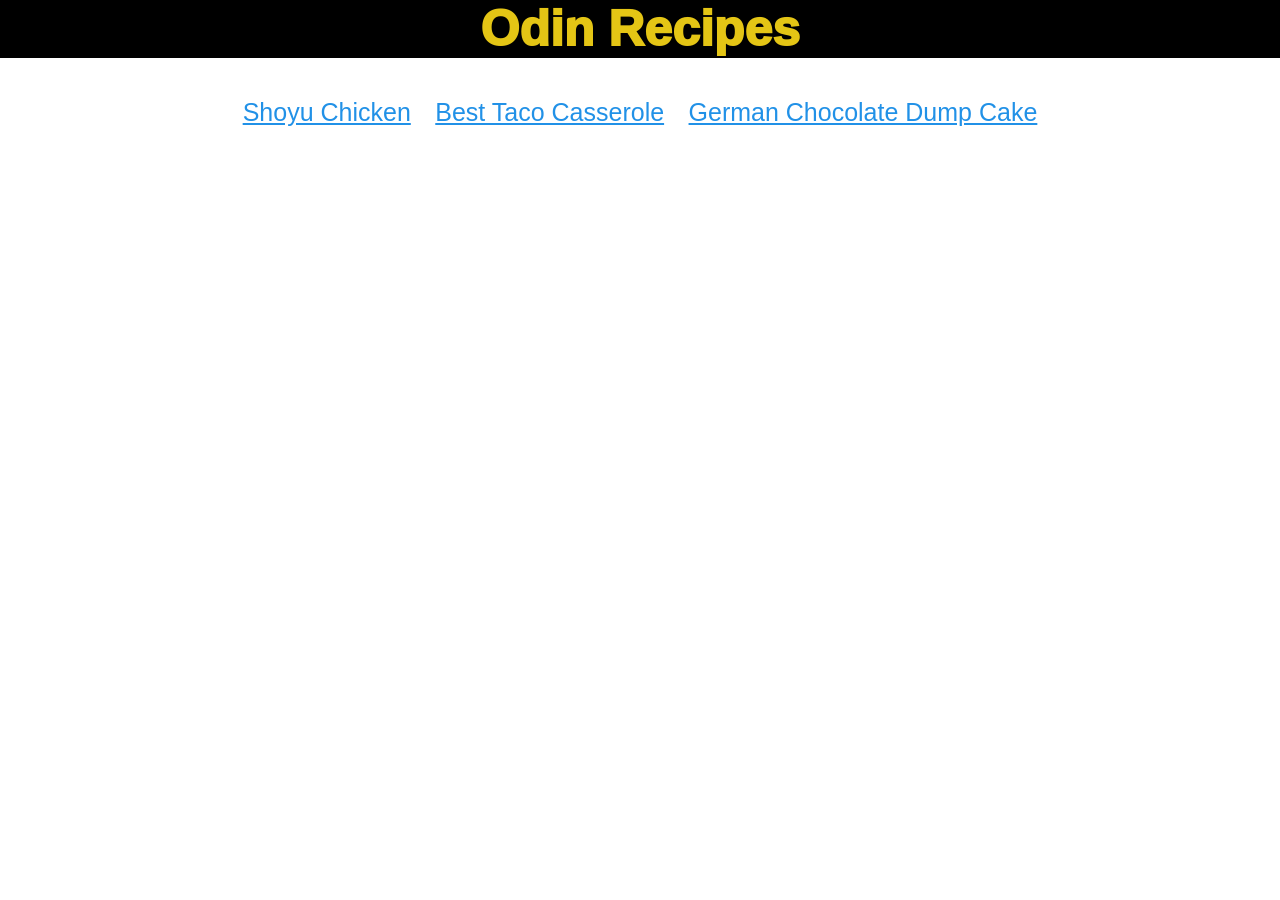
<file: index.html>
<!DOCTYPE html>
<html lang="en">
<head>
    <meta charset="UTF-8">
    <meta name="viewport" content="width=device-width, initial-scale=1.0">
    <title>Odin Recipes</title>
    <link rel="stylesheet" href="styles.css">
</head>
<body>
    <h1>Odin Recipes</h1>
    <div class="links">
    <a href="recipes/shoyu_chicken.html">Shoyu Chicken</a>
    <a href="recipes/best _taco_casserole.html">Best Taco Casserole</a>
    <a href="recipes/german-chocolate-dump-cake.html">German Chocolate Dump Cake</a>
    </div>


</body>
</html>
</file>
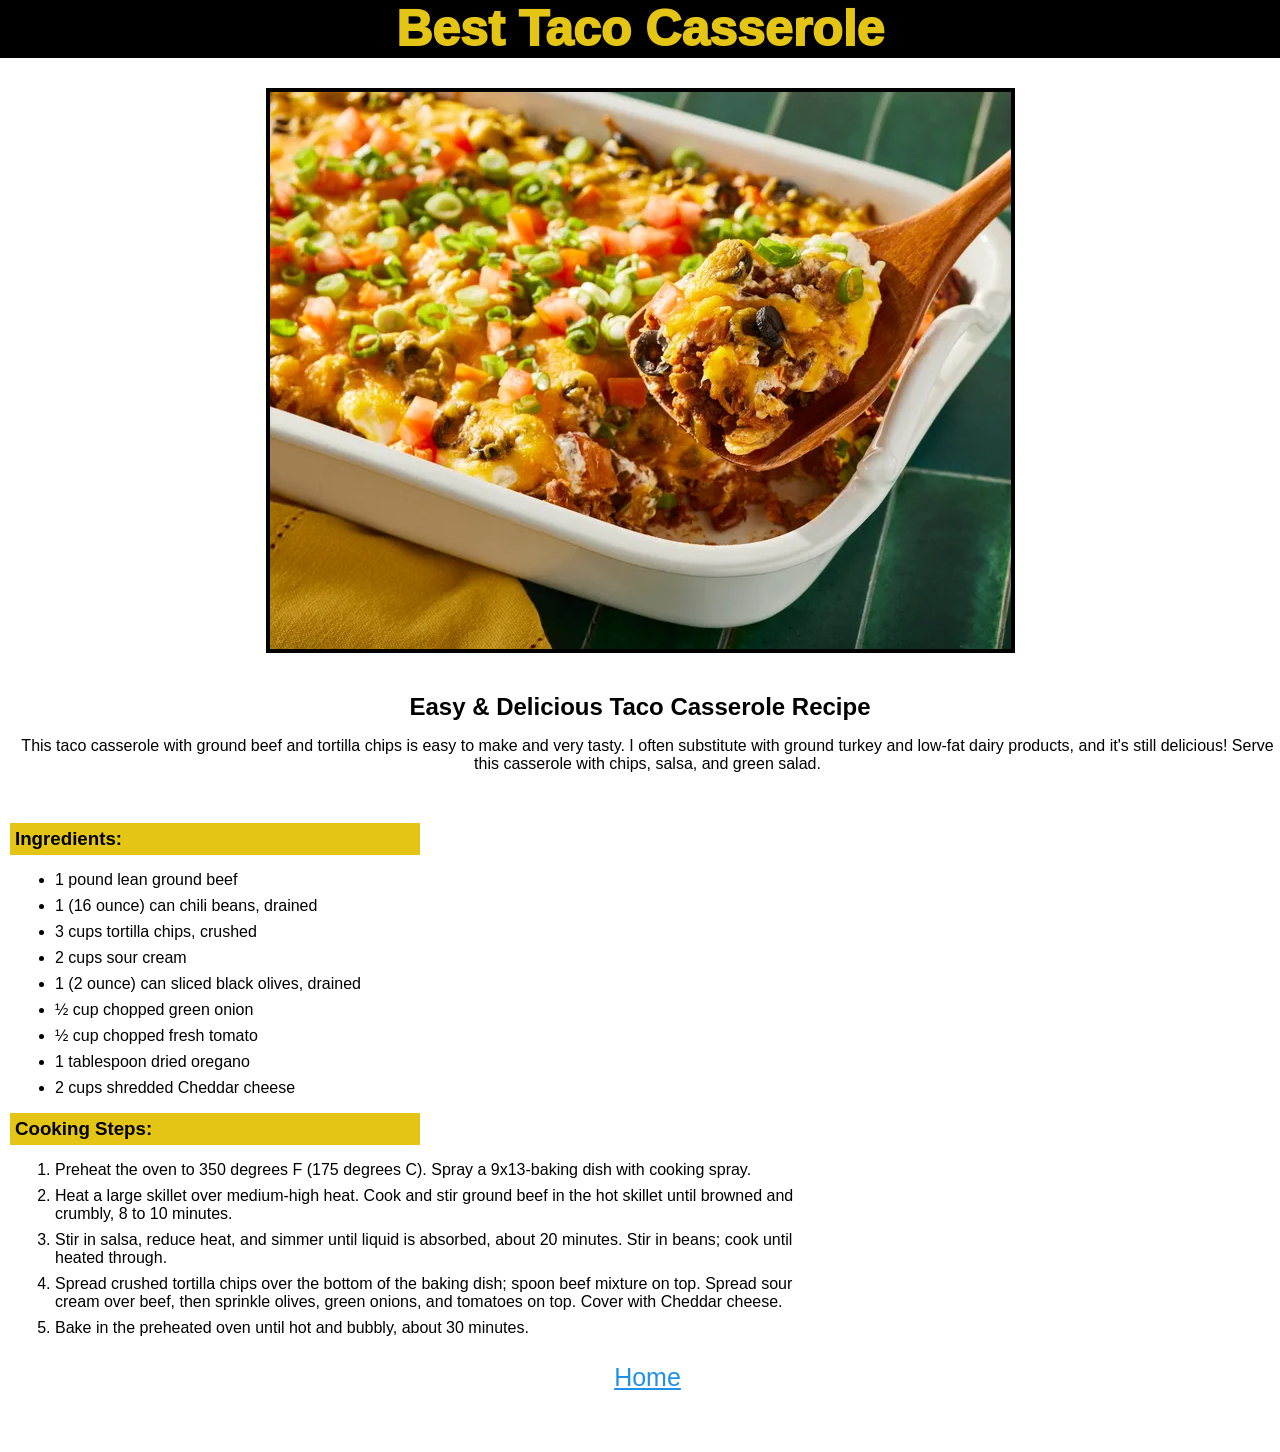
<file: recipes/best _taco_casserole.html>
<!DOCTYPE html>
<html lang="en">
<head>
    <meta charset="UTF-8">
    <meta name="viewport" content="width=device-width, initial-scale=1.0">
    <title>Best Taco Casserole</title>
    <link rel="stylesheet" href="../styles.css">
</head>

<body>
    <h1>Best Taco Casserole</h1>
    <img src="images/best _taco_casserole.png" alt="Final Dish Photo" width="741" height="557">

    <h2>Easy & Delicious Taco Casserole Recipe</h2>
    <p>This taco casserole with ground beef and tortilla chips is easy to make and very tasty. I often substitute with ground turkey and low-fat dairy products, and it's still delicious! Serve this casserole with chips, salsa, and green salad.</p>

    <h3>Ingredients:</h3>
    <ul>
        <li>1 pound lean ground beef</li>
        <li>1 (16 ounce) can chili beans, drained</li>
        <li>3 cups tortilla chips, crushed</li>
        <li>2 cups sour cream</li>
        <li>1 (2 ounce) can sliced black olives, drained</li>
        <li>½ cup chopped green onion</li>
        <li>½ cup chopped fresh tomato</li>
        <li>1 tablespoon dried oregano</li>
        <li>2 cups shredded Cheddar cheese</li>
        
    </ul>


    <h3>Cooking Steps:</h3>
    <ol>
        <li>Preheat the oven to 350 degrees F (175 degrees C). Spray a 9x13-baking dish with cooking spray.</li>
        <li>Heat a large skillet over medium-high heat. Cook and stir ground beef in the hot skillet until browned and crumbly, 8 to 10 minutes.</li>
        <li>Stir in salsa, reduce heat, and simmer until liquid is absorbed, about 20 minutes. Stir in beans; cook until heated through.</li>
        <li>Spread crushed tortilla chips over the bottom of the baking dish; spoon beef mixture on top. Spread sour cream over beef, then sprinkle olives, green onions, and tomatoes on top. Cover with Cheddar cheese.</li>
        <li>Bake in the preheated oven until hot and bubbly, about 30 minutes.</li>
    </ol>

    <P><a href="../index.html">Home</a></P>
</body>
</html>
</file>
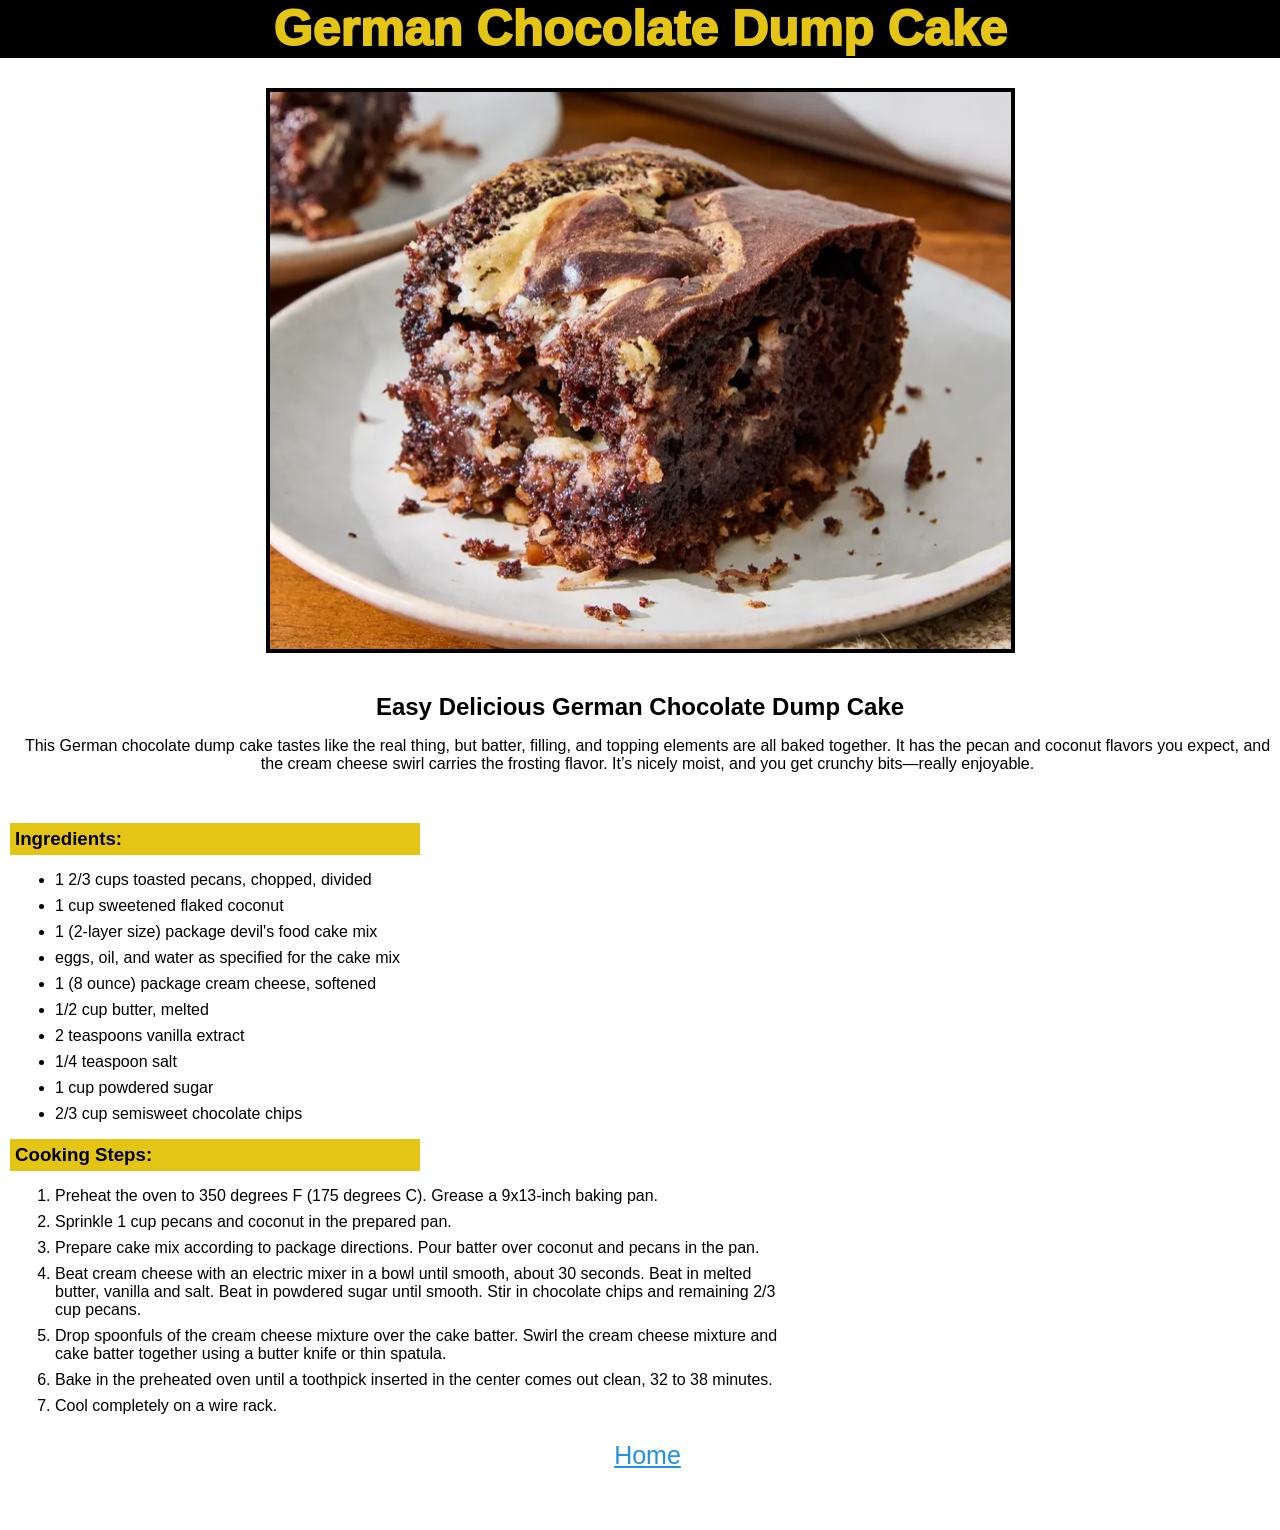
<file: recipes/german-chocolate-dump-cake.html>
<!DOCTYPE html>
<html lang="en">
<head>
    <meta charset="UTF-8">
    <meta name="viewport" content="width=device-width, initial-scale=1.0">
    <title>German Chocolate Dump Cake</title>
    <link rel="stylesheet" href="../styles.css">
</head>
<body>

    <h1>German Chocolate Dump Cake</h1>
    <img src="images/german-chocolate-dump-cake.png" alt="Final Dish Photo" width="741" height="557">

    <h2>Easy Delicious German Chocolate Dump Cake</h2>
    <p>This German chocolate dump cake tastes like the real thing, but batter, filling, and topping elements are all baked together. It has the pecan and coconut flavors you expect, and the cream cheese swirl carries the frosting flavor. It’s nicely moist, and you get crunchy bits—really enjoyable.</p>

    <h3>Ingredients:</h3>
    <ul>
        <li>1 2/3 cups toasted pecans, chopped, divided</li>
        <li>1 cup sweetened flaked coconut</li>
        <li>1 (2-layer size) package devil's food cake mix</li>
        <li>eggs, oil, and water as specified for the cake mix</li>
        <li>1 (8 ounce) package cream cheese, softened</li>
        <li>1/2 cup butter, melted</li>
        <li>2 teaspoons vanilla extract</li>
        <li>1/4 teaspoon salt</li>
        <li>1 cup powdered sugar</li>
        <li>2/3 cup semisweet chocolate chips</li>
    </ul>

    <h3>Cooking Steps:</h3>
    <ol>
        <li>Preheat the oven to 350 degrees F (175 degrees C). Grease a 9x13-inch baking pan.</li>
        <li>Sprinkle 1 cup pecans and coconut in the prepared pan.</li>
        <li>Prepare cake mix according to package directions. Pour batter over coconut and pecans in the pan.</li>
        <li>Beat cream cheese with an electric mixer in a bowl until smooth, about 30 seconds. Beat in melted butter, vanilla and salt. Beat in powdered sugar until smooth. Stir in chocolate chips and remaining 2/3 cup pecans.</li>
        <li>Drop spoonfuls of the cream cheese mixture over the cake batter. Swirl the cream cheese mixture and cake batter together using a butter knife or thin spatula.</li>
        <li>Bake in the preheated oven until a toothpick inserted in the center comes out clean, 32 to 38 minutes.</li>
        <li>Cool completely on a wire rack.</li>
    </ol>

    <p><a href="../index.html">Home</a></p>


</body>
</html>
</file>
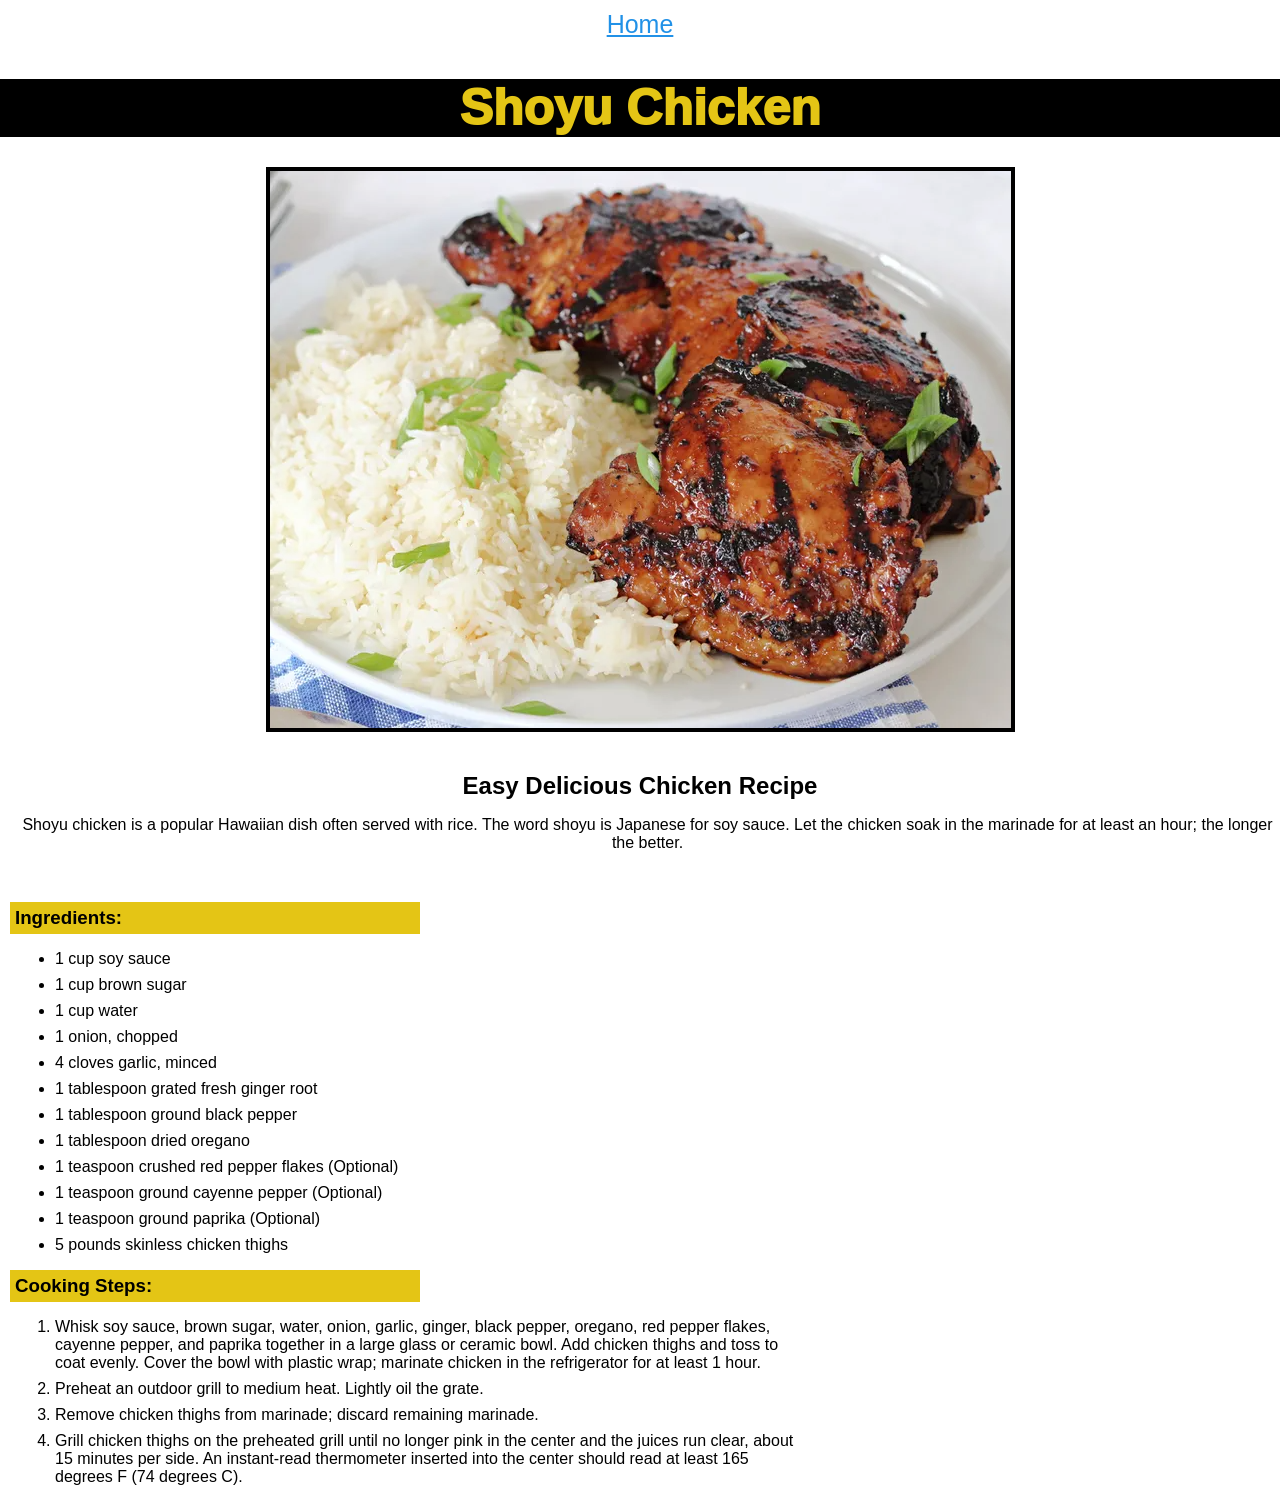
<file: recipes/shoyu_chicken.html>
<!DOCTYPE html>
<html lang="en">
<head>
    <meta charset="UTF-8">
    <meta name="viewport" content="width=device-width, initial-scale=1.0">
    <title>Shoyu Chicken</title>
    <link rel="stylesheet" href="../styles.css">
    
</head>

<body>
    <div class="links"><a href="../index.html">Home</a></div>
    <h1>Shoyu Chicken</h1>
    <img src="images/shoyu_chicken.png" alt="Final Dish Photo" width="741" height="557">

    <h2>Easy Delicious Chicken Recipe</h2>
    <p>Shoyu chicken is a popular Hawaiian dish often served with rice. The word shoyu is Japanese for soy sauce. Let the chicken soak in the marinade for at least an hour; the longer the better.</p>

    <h3>Ingredients:</h3>
    <ul>
        <li>1 cup soy sauce</li>
        <li>1 cup brown sugar</li>
        <li>1 cup water</li>
        <li>1 onion, chopped</li>
        <li>4 cloves garlic, minced</li>
        <li>1 tablespoon grated fresh ginger root</li>
        <li>1 tablespoon ground black pepper</li>
        <li>1 tablespoon dried oregano</li>
        <li>1 teaspoon crushed red pepper flakes (Optional)</li>
        <li>1 teaspoon ground cayenne pepper (Optional)</li>
        <li>1 teaspoon ground paprika (Optional)</li>
        <li>5 pounds skinless chicken thighs</li>
    </ul>

    <h3>Cooking Steps:</h3>
    <ol>
        <li>Whisk soy sauce, brown sugar, water, onion, garlic, ginger, black pepper, oregano, red pepper flakes, cayenne pepper, and paprika together in a large glass or ceramic bowl. Add chicken thighs and toss to coat evenly. Cover the bowl with plastic wrap; marinate chicken in the refrigerator for at least 1 hour.</li>
        <li>Preheat an outdoor grill to medium heat. Lightly oil the grate.</li>
        <li>Remove chicken thighs from marinade; discard remaining marinade.</li>
        <li>Grill chicken thighs on the preheated grill until no longer pink in the center and the juices run clear, about 15 minutes per side. An instant-read thermometer inserted into the center should read at least 165 degrees F (74 degrees C).</li>
    </ol>


    
</body>
</html>
</file>
<file: styles.css>
body {
    font-family: Arial, Helvetica, sans-serif;
    box-sizing: border-box;
    margin: 0px;
    padding: 0px;
}

h1 {
    font-size: 50px;
    font-weight: 1000;
    text-align: center;
    color:rgb(228, 197, 21);
    background-color: black;
    margin:0px 0px 30px 0px;
}

a {
    color:rgb(33, 145, 231);;
    margin: 10px;
    display: inline-block;
    font-size: 25px;
}

.links {
    text-align: center;
    margin-bottom: 30px;
}

img {
    display: block;
    margin: auto;
    margin-bottom: 40px;
    border: solid 4px black;
    width: 741px;
    height: 557px;
}

h2 {
    text-align: center;
    color: black;
    width: 741px;
    margin: auto;

} 

h3 {
    color: black;
    background-color: rgb(228, 197, 21);
    width: 400px;
    height: auto;
    padding: 5px;
    margin: 10px;
    margin-bottom: 5px;
}

p {
    margin-left: 15px;
    text-align: center;
    margin-bottom: 50px;
}

li {
    margin-left: 15px;
    margin-bottom: 8px;
    width: 741px;
}
</file>
